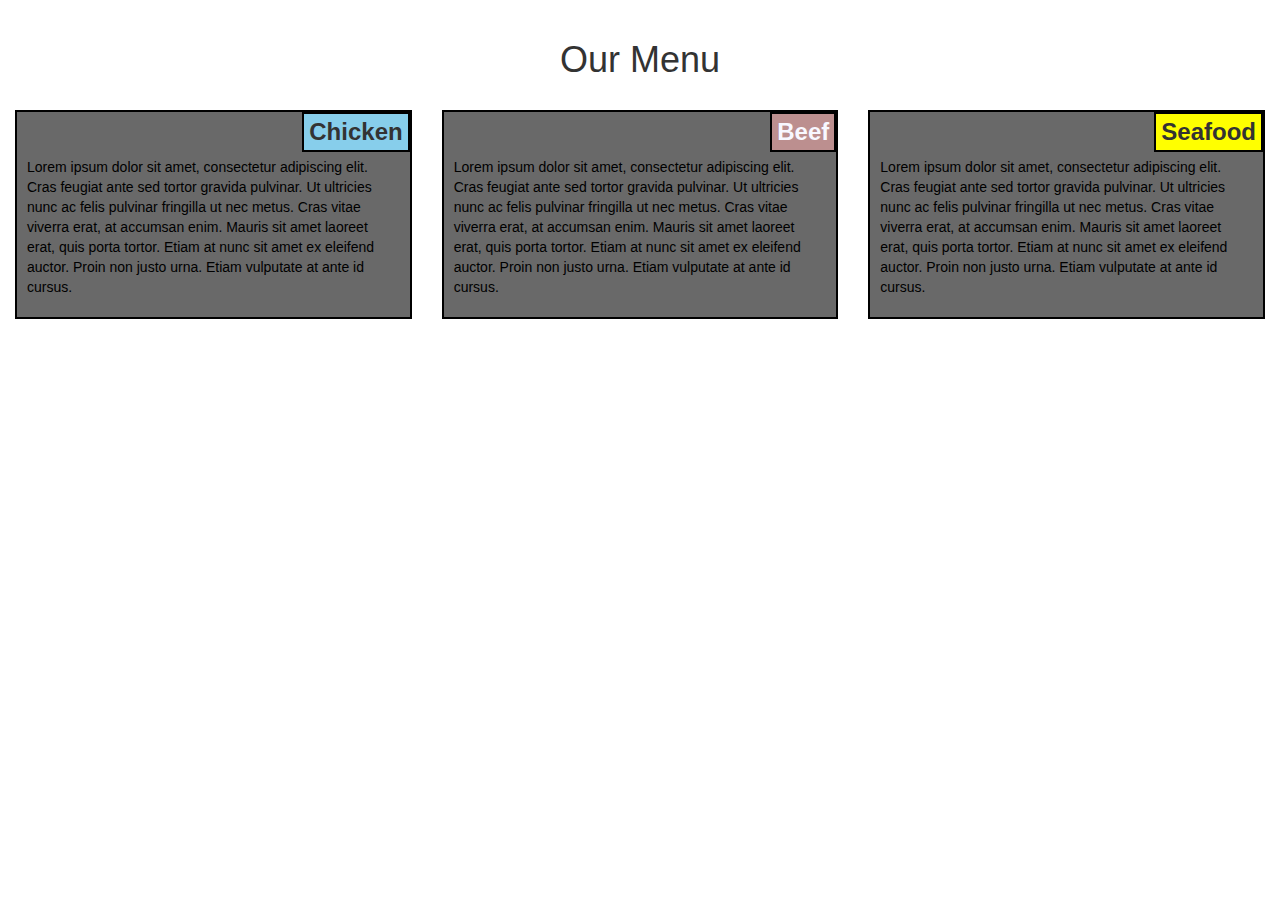
<file: mo2_solution/index.html>
<!DOCTYPE html>
<html>
<head>
	<meta charset="utf-8">
	<meta name="viewport" content="width=device-width, initial-scale=1">
	<title> Assignment Solution for Module 2 </title>
	<!-- Bootstrap min css-->
    <link rel="stylesheet" href="css/bootstrap.min.css">
    <!-- css -->
	<link rel="stylesheet" href="css/style.css">
</head>
<body>


<div class="container-fluid">
	<h1> Our Menu </h1>

    <div class="row">
        <div class="col-md-4 col-sm-6">
            <div class="paragraphs">
                <h3 class="chicken-background">
                    Chicken
                </h3>
                <p>
                    Lorem ipsum dolor sit amet, consectetur adipiscing elit. Cras feugiat ante sed tortor gravida pulvinar.
                    Ut ultricies nunc ac felis pulvinar fringilla ut nec metus. Cras vitae viverra erat, at accumsan enim.
                    Mauris sit amet laoreet erat, quis porta tortor. Etiam at nunc sit amet ex eleifend auctor. Proin non justo urna.
                    Etiam vulputate at ante id cursus.
                </p>
            </div>

        </div>

        <div class="col-md-4 col-sm-6">
            <div class="paragraphs">
                <h3 class="beef-background">
                    Beef
                </h3>
                <p>
                    Lorem ipsum dolor sit amet, consectetur adipiscing elit. Cras feugiat ante sed tortor gravida pulvinar.
                    Ut ultricies nunc ac felis pulvinar fringilla ut nec metus. Cras vitae viverra erat, at accumsan enim.
                    Mauris sit amet laoreet erat, quis porta tortor. Etiam at nunc sit amet ex eleifend auctor. Proin non justo urna.
                    Etiam vulputate at ante id cursus.
                </p>
            </div>
        </div>

        <div class="col-md-4 col-sm-12">
            <div class="paragraphs">
                <h3 class="seafood-background">
                    Seafood
                </h3>
                <p>
                    Lorem ipsum dolor sit amet, consectetur adipiscing elit. Cras feugiat ante sed tortor gravida pulvinar.
                    Ut ultricies nunc ac felis pulvinar fringilla ut nec metus. Cras vitae viverra erat, at accumsan enim.
                    Mauris sit amet laoreet erat, quis porta tortor. Etiam at nunc sit amet ex eleifend auctor. Proin non justo urna.
                    Etiam vulputate at ante id cursus.
                </p>
            </div>
        </div>
    </div>


</body>
</html>
</file>
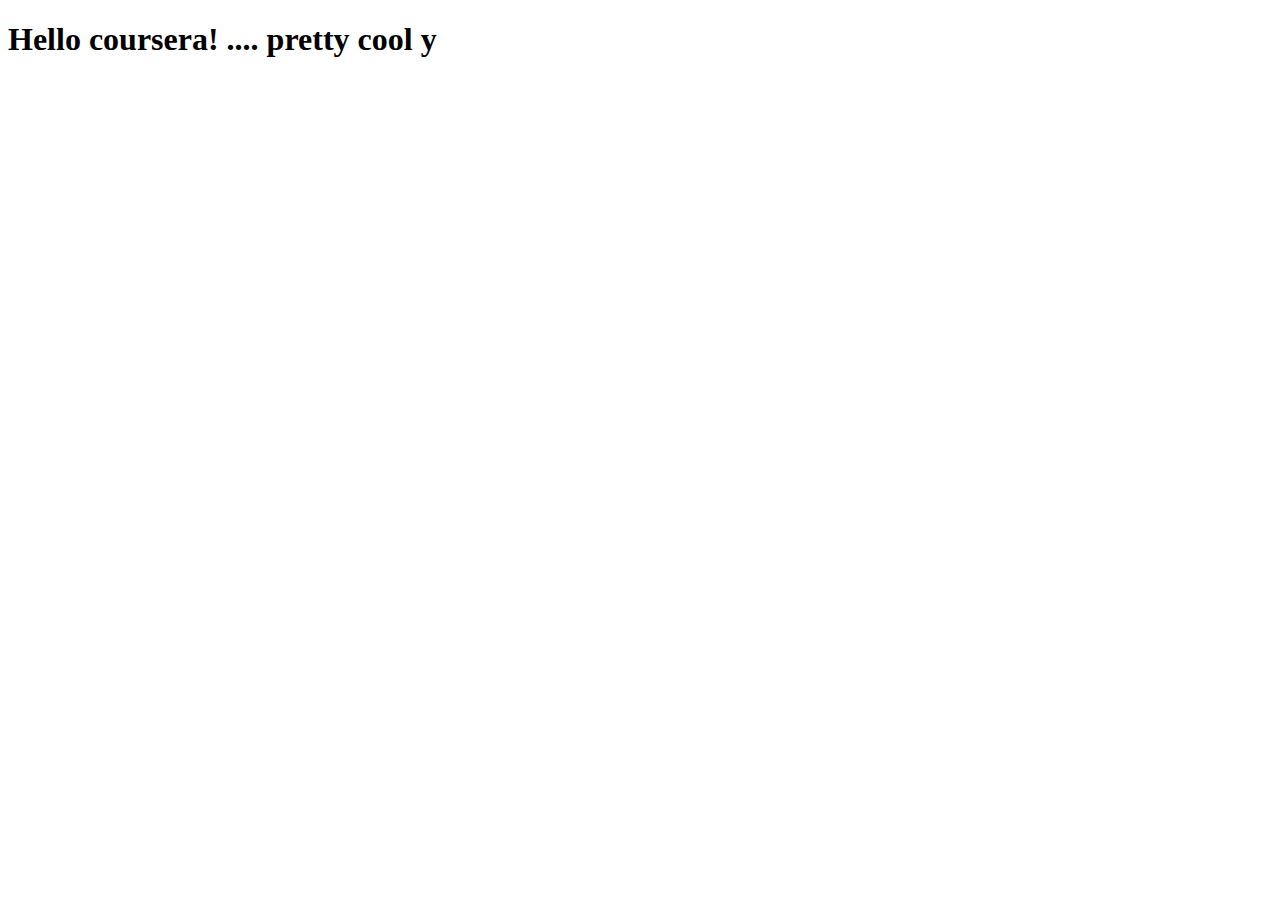
<file: site/index.html>
<!DOCTYPE html>
<html>
<head>
	<meta charset="utf-8">
	<meta name="viewport" content="width=device-width, initial-scale=1">
	<title>Hello Coursera!</title>
</head>
<body>
<h1>
	Hello coursera! .... pretty cool y
</h1>
</body>
</html>
</file>
<file: mo2_solution/css/style.css>
* {
    box-sizing: border-box;
}

/* Our Menu */
h1 {
    text-align: center; /* center "Our menu" */
    padding: 20px; /* give some space from the top */
}

/* Chicken, Beef, Seafood */
h3 {
    /* no space from top border to top border of heading */
    margin: 0px;
    /*give some breathing room on all sides of word to border*/
    padding: 5px;
    /*border of 2px black*/
    border: 2px solid black;
    position: absolute;    
    right:  0px;  /*top right instead of top left */
}
p {
    color: black;
    padding: 45px 10px 10px 10px;
    /* top padding is 50px, right padding is 10px,
    bottom padding is 10px, left padding is 15px*/
}
.chicken-background {
    background-color: skyblue;
    font-weight: bold;  
}
.beef-background {
    background-color: rosybrown;
    color:  ghostwhite;
    font-weight: bold;
}
.seafood-background {
    background-color: yellow;
    font-weight: bold;
}
.paragraphs {
    background-color: dimgray;
    border: 2px solid black;
    height: auto;
    position: relative;
    font-family: "Arial";
}
</file>
